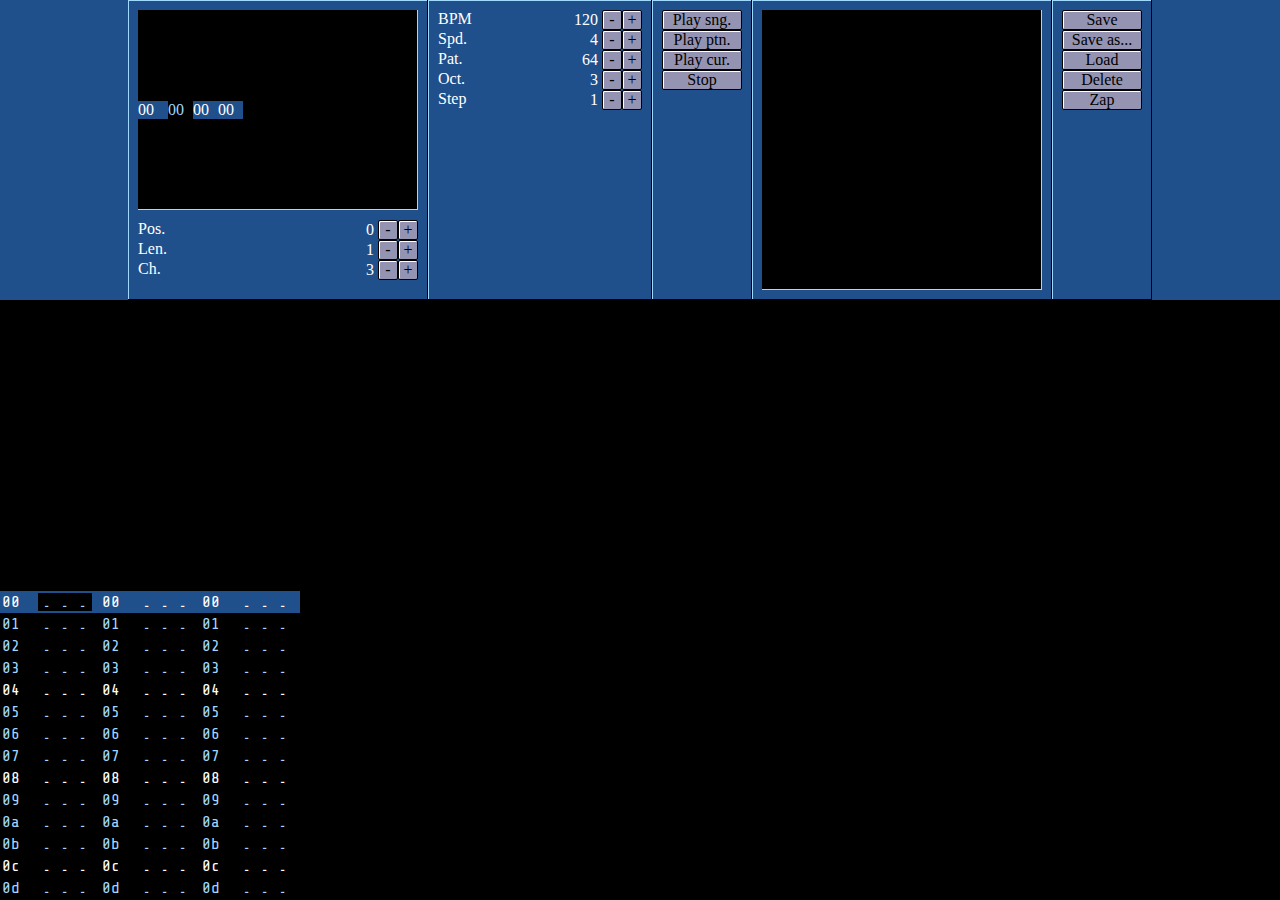
<file: HtmlTracker/index.html>
﻿<!DOCTYPE html>

<html lang="en">
<head>
    <meta charset="utf-8" />
    <title>HtmlTracker</title>
    <link rel="stylesheet" href="fonts/share-tech-mono/share-tech-mono.css" type="text/css" />
    <link rel="stylesheet" href="app.css" type="text/css" />
    <link rel="stylesheet/less" href="style.less" type="text/css" />
    <script src="libs/less/less.min.js"></script>
    <script src="libs/jquery/jquery-3.1.1.min.js"></script>
    <script src="libs/xxhash/xxhash.min.lmd.js"></script>
    <script src="libs/vash/vash.js"></script>
    <script src="libs/view-engine.js"></script>
    <script src="const.js"></script>
    <script src="class/audio-context-wrapper.js"></script>
    <script src="class/note.js"></script>
    <script src="class/pattern.js"></script>
    <script src="class/channel.js"></script>
    <script src="class/song.js"></script>
    <script src="class/player.js"></script>
    <script src="class/editor.js"></script>
    <script src="helpers.js"></script>
    <script src="app.js"></script>
</head>
<body>
    <div id="content"></div>
    <script>
        $(function () {
            window.viewEngine = new ViewEngine("views");
            window.app = new App();
        });
    </script>
</body>
</html>
</file>
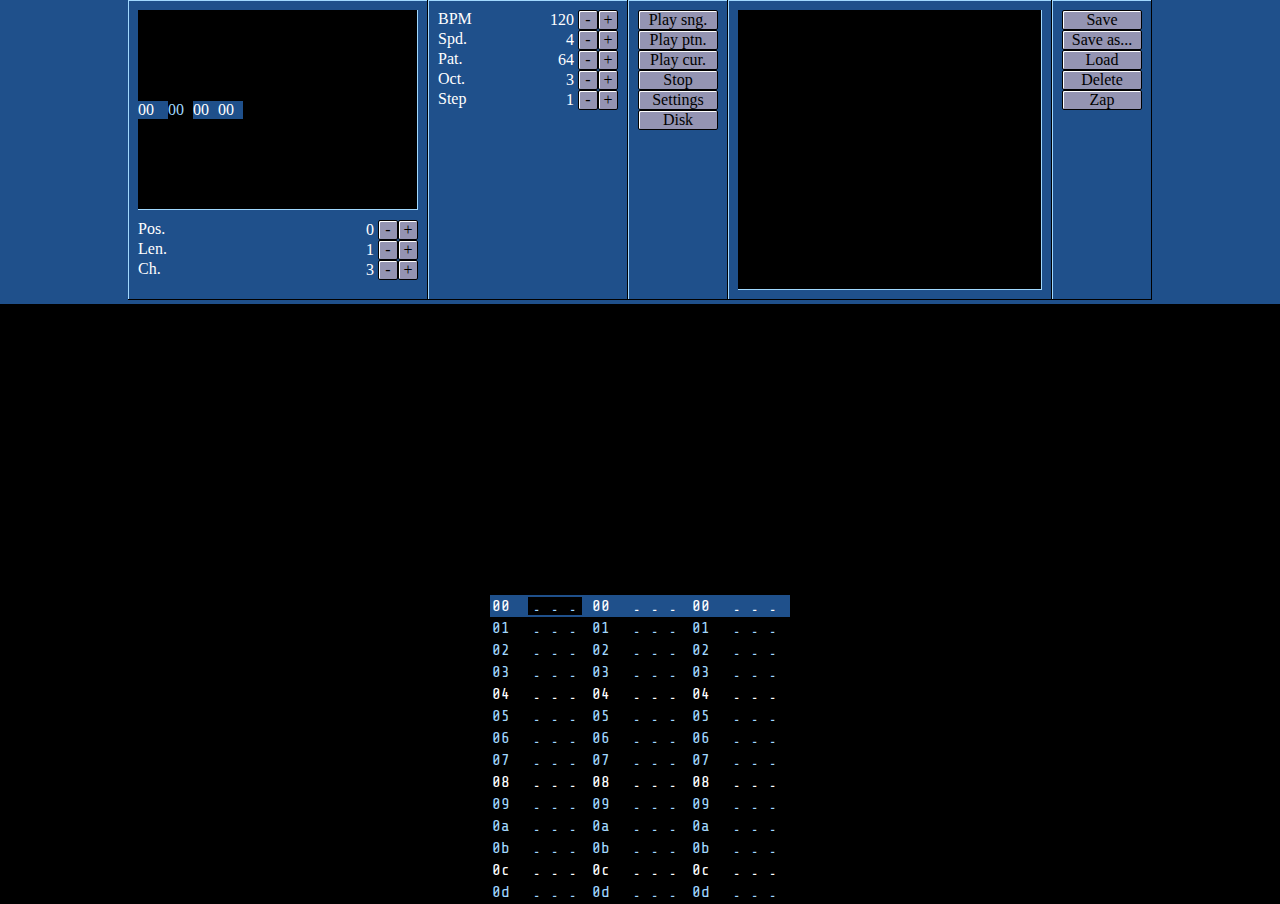
<file: HtmlTracker/wwwroot/index.html>
﻿<!DOCTYPE html>

<html lang="en">
<head>
    <meta charset="utf-8" />
    <title>HtmlTracker</title>
    <link rel="stylesheet" href="fonts/share-tech-mono/share-tech-mono.css" type="text/css" />
    <link rel="stylesheet" href="app.css" type="text/css" />
    <link rel="stylesheet" href="style.css" type="text/css" />
    <script src="libs/jquery/jquery-3.6.0.min.js"></script>
    <script src="libs/xxhash/xxhash.min.lmd.js"></script>
    <script src="libs/vash/vash.js"></script>
    <script src="libs/view-engine.js"></script>
    <script src="const.js"></script>
    <script src="class/audio-context-wrapper.js"></script>
    <script src="class/settings.js"></script>
    <script src="class/note.js"></script>
    <script src="class/pattern.js"></script>
    <script src="class/channel.js"></script>
    <script src="class/song.js"></script>
    <script src="class/player.js"></script>
    <script src="class/editor.js"></script>
    <script src="helpers.js"></script>
    <script src="app.js"></script>
</head>
<body>
    <div id="content"></div>
    <script>
        $(function () {
            window.viewEngine = new ViewEngine("views");
            window.app = new App();
        });
    </script>
</body>
</html>
</file>
<file: HtmlTracker/fonts/share-tech-mono/share-tech-mono.css>
﻿@font-face {
  font-family: 'Share Tech Mono';
  font-style: normal;
  font-weight: 400;
  src: local('Share Tech Mono'), local('ShareTechMono-Regular'), url(ShareTechMono-Regular.ttf) format('truetype');
  unicode-range: U+0000-00FF, U+0131, U+0152-0153, U+02C6, U+02DA, U+02DC, U+2000-206F, U+2074, U+20AC, U+2212, U+2215;
}
</file>
<file: HtmlTracker/app.css>
﻿body
{
	padding: 0;
	margin: 0;
	font-family: 'Open Sans';
}

h1, h2, h3, h4
{
	font-family: 'Open Sans';
	font-weight: normal;
}

*
{
	box-sizing:border-box;
}

.screen-container
{
	width:100%;
}

.tabelize
{
	display:table;
	width:100%;
}

	.tabelize > *
	{
		display: table-cell;
        vertical-align:top;
	}

.active {
    background: black;
    color: white;
}

.track-editor {
    width:100%;
    height:calc(100% - 300px);
    overflow:hidden;/*auto;*/
}

.track-table{
    display: table;
}

    .track-table .pattern-row{
        display:table-row;
    }

        .track-table .pattern-row .pattern-cell{
            display:table-cell;
            font-family:'Share Tech Mono';
            min-width:100px;
            padding:2px;
        }

            .track-table .pattern-row .pattern-cell .step{
                display:inline-block;
                transform-origin: left top;
                transform:scale(2,1);
            }

.top-container {
    text-align:center;
}

.top-panel {
    /*width:100%;*/
    width:1024px;
    height:300px;
    display:inline-table !important;
}

    /*.top-panel .song-panel{
        width:50%;
        height:100%;
    }*/

        .sequence-editor{
            width:300px;/*50%;*/
            height:100%;
        }

    .sequence-editor .sequence-container{
        /*height:calc(100% - 80px);*/
        height:200px;
        width:100%;
        overflow:hidden;
    }

    .sequence-row{
        display:table-row
    }

    .sequence-row > *{
        display:table-cell;
    }

    .sequence-count{
        width:30px;
    }

    .sequence-cell{
        width:25px;
    }

    .sequence-editor-controls{
        margin-top:10px;
    }



.player-controls{
    width:100px;
}

    .player-controls .btn{
        width: 100%;
    }

.file-list-container{
    width:300px;
}

.file-list{
    width:100%;
    height:100%;
    overflow-x:hidden;
    overflow-y:auto;
}

.disk-controls{
    width:100px;
}

    .disk-controls .btn{
        width: 100%;
    }

.btn {
    display:inline-block;
    min-height: 20px;
    min-width: 20px;
    text-align:center;
    text-decoration: none;
    border: solid 1px;
    border-radius:2px;
}

.panel{
    padding:10px;
    text-align:left;
}

.form-control{
    clear:both;
}

.int-control{
    display:inline-block;
    float:right;
}
</file>
<file: HtmlTracker/wwwroot/fonts/share-tech-mono/share-tech-mono.css>
﻿@font-face {
  font-family: 'Share Tech Mono';
  font-style: normal;
  font-weight: 400;
  src: local('Share Tech Mono'), local('ShareTechMono-Regular'), url(ShareTechMono-Regular.ttf) format('truetype');
  unicode-range: U+0000-00FF, U+0131, U+0152-0153, U+02C6, U+02DA, U+02DC, U+2000-206F, U+2074, U+20AC, U+2212, U+2215;
}
</file>
<file: HtmlTracker/wwwroot/app.css>
﻿body
{
	padding: 0;
	margin: 0;
	font-family: 'Open Sans';
}

h1, h2, h3, h4
{
	font-family: 'Open Sans';
	font-weight: normal;
}

*
{
	box-sizing:border-box;
}

.screen-container
{
	width:100%;
}

.tabelize
{
	display:table;
	width:100%;
}

	.tabelize > *
	{
		display: table-cell;
        vertical-align:top;
	}

.active {
    background: black;
    color: white;
}

.track-editor {
    width:100%;
    height:calc(100% - 300px);
    overflow:hidden;/*auto;*/
    position:relative;
}

.track-table{
    display: table;
    position: absolute;
    left: 50%;
    transform: translate(-50%, 0);
}

    .track-table .pattern-row{
        display:table-row;
    }

        .track-table .pattern-row .pattern-cell{
            display:table-cell;
            font-family:'Share Tech Mono';
            min-width:100px;
            padding:2px;
        }

            .track-table .pattern-row .pattern-cell .step{
                display:inline-block;
                transform-origin: left top;
                transform:scale(2,1);
            }

.top-container {
    text-align:center;
}

.top-panel {
    /*width:100%;*/
    width:1024px;
    height:300px;
    display:inline-table !important;
}

    /*.top-panel .song-panel{
        width:50%;
        height:100%;
    }*/

        .sequence-editor{
            width:300px;/*50%;*/
            height:100%;
        }

    .sequence-editor .sequence-container{
        /*height:calc(100% - 80px);*/
        height:200px;
        width:100%;
        overflow:hidden;
    }

    .sequence-row{
        display:table-row
    }

    .sequence-row > *{
        display:table-cell;
    }

    .sequence-count{
        width:30px;
    }

    .sequence-cell{
        width:25px;
    }

    .sequence-editor-controls{
        margin-top:10px;
    }

.song-controls {
    width: 200px;
}

.player-controls {
    width: 100px;
}

    .player-controls .btn{
        width: 100%;
    }

.right-panel {
    height: 100%;
}

.settings-panel{
    width:424px;
    display: none;
}

#content.show-settings .settings-panel {
    display: block;
}

#content.show-settings .disk-container {
    display: none;
}

.disk-container {
    height: 100%;
}

/*.file-list-container {
    width: 300px;
}*/

.file-list{
    width:100%;
    /*height:100%;*/
    height: 280px;
    overflow-x:hidden;
    overflow-y:auto;
}

.disk-controls{
    width:100px;
}

    .disk-controls .btn{
        width: 100%;
    }

.btn {
    display:inline-block;
    min-height: 20px;
    min-width: 20px;
    text-align:center;
    text-decoration: none;
    border: solid 1px;
    border-radius:2px;
}

.panel{
    padding:10px;
    text-align:left;
}

.form-control{
    clear:both;
}

.int-control{
    display:inline-block;
    float:right;
}
</file>
<file: HtmlTracker/wwwroot/style.css>
﻿:root {
    --background-1: #000000;
    --background-2: #1F508B;
    --background-3: #9494B2;
    --forground-1: #A1D8FE;
    --forground-2: #FFFFFF;
    --forground-3: #000000;
}
.background-1{
    background: var(--background-1);
}

.background-2{
    background: var(--background-2);
}

.forground-1{
    color: var(--forground-1);
}

.forground-2{
    color: var(--forground-2);
}

.forground-3{
    color: var(--forground-2);
}


.style-1{
    background: var(--background-1);
    color: var(--forground-1);
}

.style-2{
    background: var(--background-2);
    color: var(--forground-2);
}

.style-3{
    background: var(--background-3);
    color: var(--forground-3);
}


.style-1.panel {
    box-shadow:inset -1px -1px 0 var(--forground-1);
    padding:0;
}

.style-2.panel {
    box-shadow:
        inset -1px -1px 0 var(--forground-3),
        inset 1px 1px 0 var(--forground-1);
}

.style-1 .active {
    background: var(--background-2);
    color: var(--forground-2);
}

.style-1 .active .active{
    background: var(--background-1);
    color: var(--forground-1);
}

.style-3.btn {
    border-color: var(--forground-3);
    box-shadow:inset 1px 1px 0 var(--forground-2);
}
</file>
